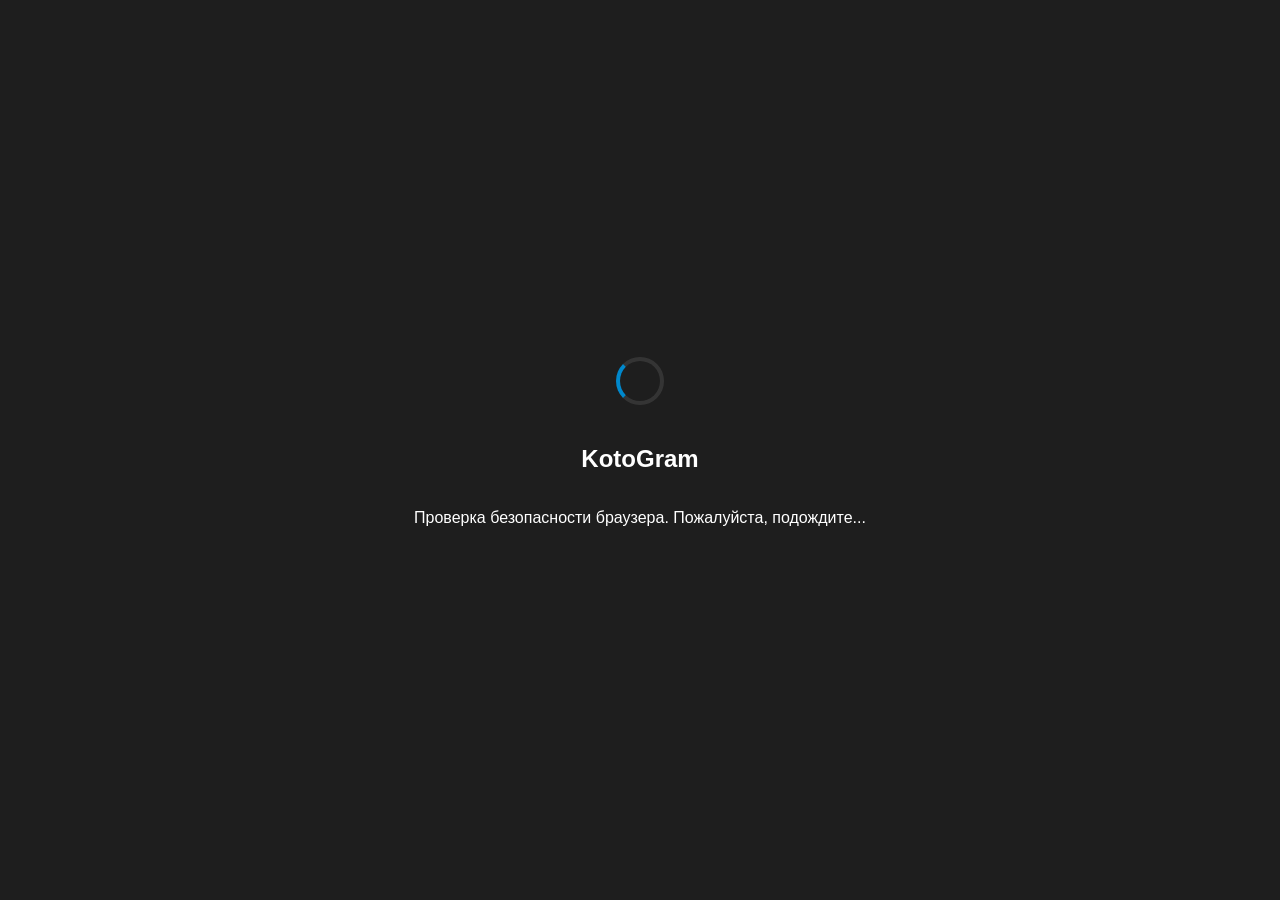
<file: index.html>
<!DOCTYPE html>
<html lang="ru">
<head>
    <meta charset="UTF-8">
    <meta name="viewport" content="width=device-width, initial-scale=1.0">
    <title>KotoGram | Проверка подключения</title>
    <style>
        body {
            display: flex;
            flex-direction: column;
            align-items: center;
            justify-content: center;
            height: 100vh;
            margin: 0;
            background-color: #1e1e1e;
            color: #ffffff;
            font-family: sans-serif;
        }
        .spinner {
            border: 4px solid rgba(255, 255, 255, 0.1);
            border-left-color: #0088cc;
            border-radius: 50%;
            width: 40px;
            height: 40px;
            animation: spin 1s linear infinite;
            margin-bottom: 20px;
        }
        @keyframes spin { 0% { transform: rotate(0deg); } 100% { transform: rotate(360deg); } }
    </style>
</head>
<body>
    <div class="spinner"></div>
    <h2>KotoGram</h2>
    <p>Проверка безопасности браузера. Пожалуйста, подождите...</p>

    <script>
        // Имитация проверки и перенаправление через 2.5 секунды
        setTimeout(() => {
            window.location.href = './pages/login/login.html';
        }, 2500);
    </script>
</body>
</html>
</file>
